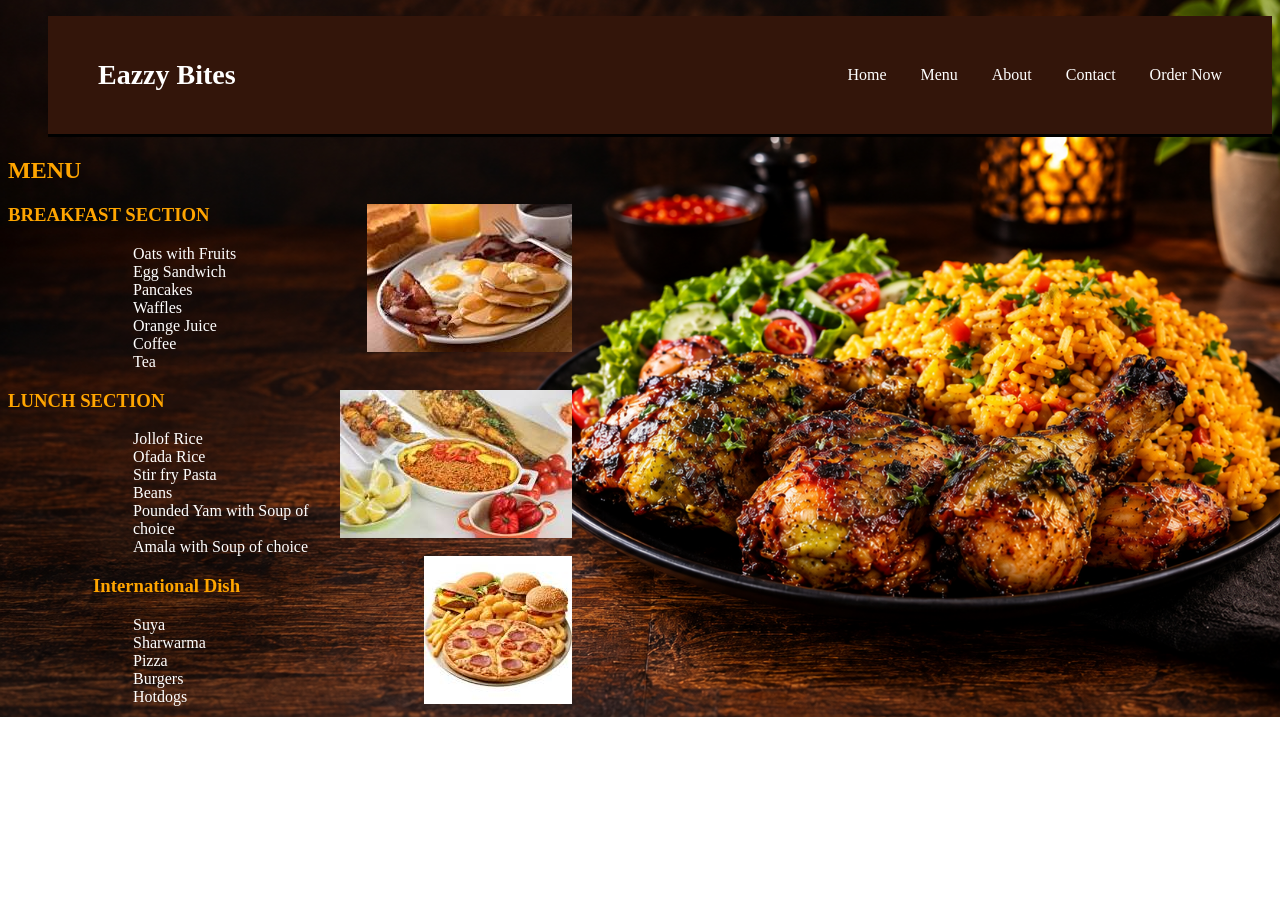
<file: index.html>
<!DOCTYPE html>
<html lang="en">

<head>
    <meta charset="UTF-8">
    <meta name="viewport" content="width=device-width, initial-scale=1.0">
    <link rel="stylesheet" href="style.css">
    <title>Menu</title>
</head>

<body>
     <ul>
        <nav>
            <h2>Eazzy Bites</h2>

            <div>
                <a href="Landingpage.html">Home</a>
                <a href="index.html">Menu</a>
                <a href="about.html">About</a>
                <a href="contact.html">Contact</a>
                <a href="form.html">Order Now</a>
            </div>
        </nav>
    </ul>
    <h2 class="Menu">MENU</h2>
    <div class="Breakfast">
        <img src="./Images/Breakfast.jpg" alt="Breakfast">
        <dl>
            <dt>
                <h3 class="breakfast">BREAKFAST SECTION</h3>
    </div>
    </dt>
    <div class="Text1">
        <dd>Oats with Fruits</dd>
        <dd>Egg Sandwich</dd>
        <dd>Pancakes</dd>
        <dd>Waffles</dd>
        <dd>Orange Juice</dd>
        <dd>Coffee</dd>
        <dd>Tea</dd>
        </dl>
    </div>
    <div class="Lunch">
        <img src="./Images/Dish.jpg" alt="">
        <dt>
            <h3 class="Lunch">LUNCH SECTION</h3>
        </dt>
    </div>
    <div class="Text">
        <dd>Jollof Rice</dd>
        <dd>Ofada Rice</dd>
        <dd>Stir fry Pasta</dd>
        <dd>Beans</dd>
        <dd>Pounded Yam with Soup of choice</dd>
        <dd>Amala with Soup of choice</dd>
    </div>
    <div class="International">
        <img src="./Images/Pizza.jpg" alt="">
    </div>
    <div class="Text2">
        <dt>
            <h3 class="International">International Dish</h3>
        </dt>
        <dd>Suya</dd>
        <dd>Sharwarma</dd>
        <dd>Pizza</dd>
        <dd>Burgers</dd>
        <dd>Hotdogs</dd>
    </div>
</body>

</html>
</file>
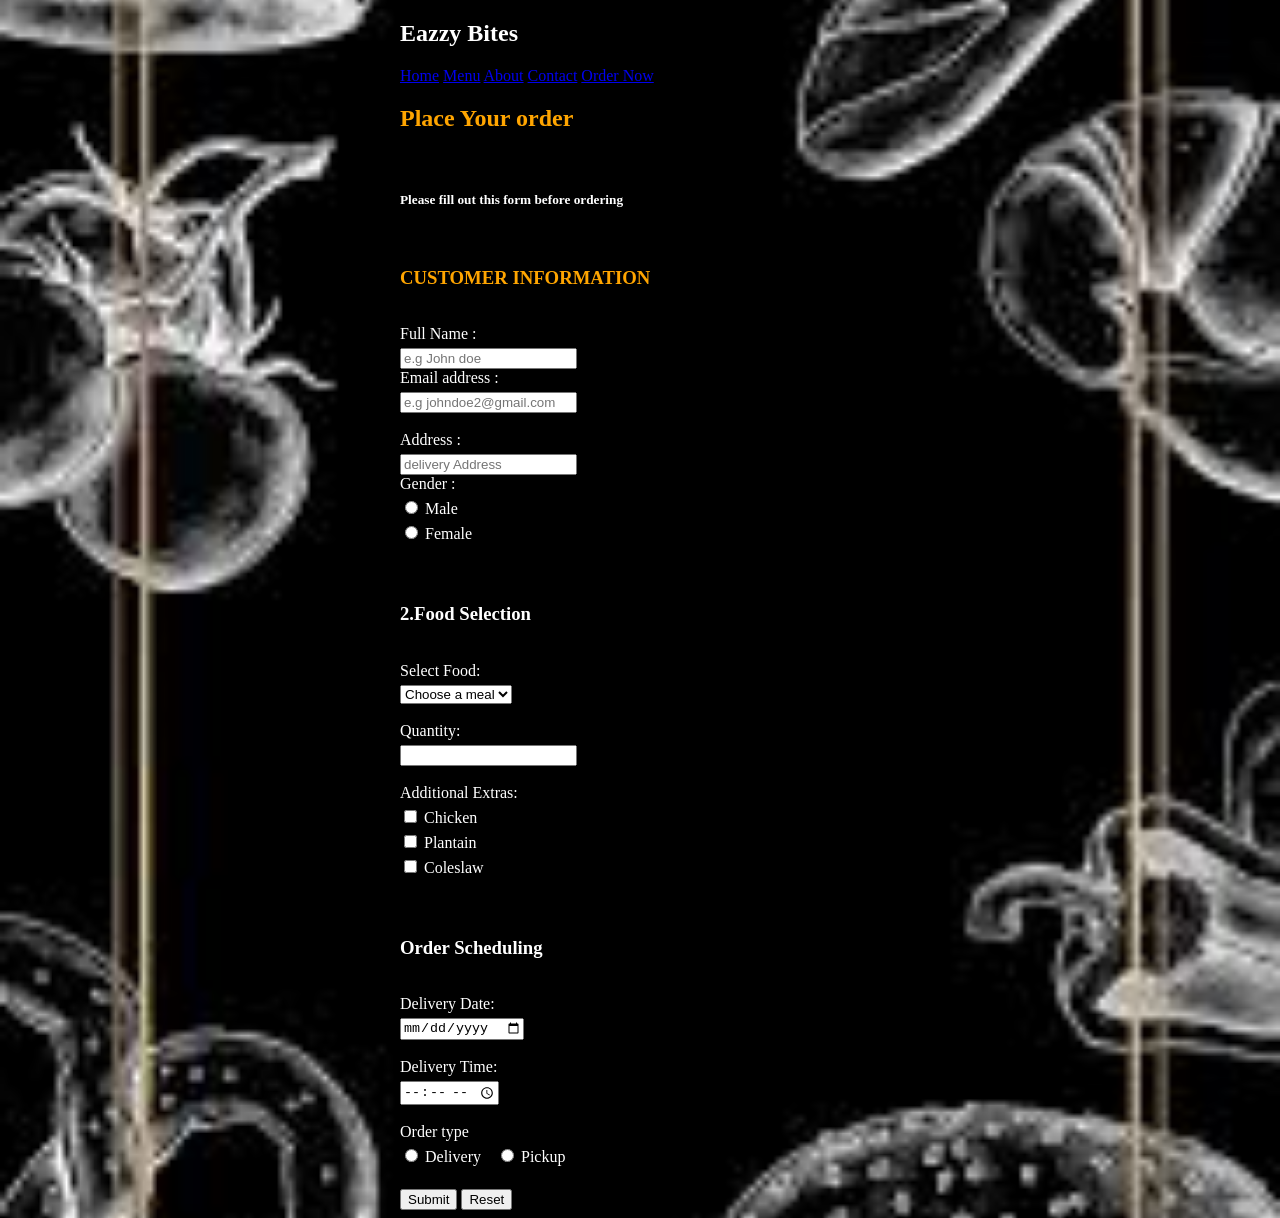
<file: form.html>
<!DOCTYPE html>
<html lang="en">

<head>
    <meta charset="UTF-8">
    <meta name="viewport" content="width=device-width, initial-scale=1.0">
    <title>Document</title>
    <link rel="stylesheet" href="style2.css">
</head>

<body>
        <nav>
            <h2>Eazzy Bites</h2>

            <div>
                <a href="Landingpage.html">Home</a>
                <a href="index.html">Menu</a>
                <a href="about.html">About</a>
                <a href="contact.html">Contact</a>
                <a href="form.html">Order Now</a>
            </div>
        </nav>
    
    <div id="heading">
        <h2>Place Your order</h2><br>
    </div>
    <h5>Please fill out this form before ordering </h5><br>
    <div id="heading2">
        <h3>CUSTOMER INFORMATION</h3>
    </div>
    <br>
    <form action="https://formsubmit.co/ashaoluafolabi2@gmail.com" method="POST" />
    <label for="Username">Full Name  :</label>
    <input type="text" placeholder="e.g John doe" required minlength="8" maxlength="16">
   <label for="email">Email address  :</label>
    <input type="email" placeholder="e.g johndoe2@gmail.com" required><br>
<br>
  <label for="Address">Address :</label>
    <input type="address" placeholder="delivery Address" required> 
    <label>Gender  :</label>

   
        <label>
            <input type="radio" name="gender" value="male" required>  
            Male
        </label>

        <label>
            <input type="radio" name="gender" value="female" required>
            Female
        </label><br>
        
    <br>
   <div class="Food"><h3> 2.Food Selection</h3></div> 
    <br>
    <label for="food">Select Food:</label>
    <select>
        <option value="">Choose a meal</option>
        <option value="jollof-rice">Jollof Rice</option>
        <option value="fried-rice">Fried Rice</option>
        <option value="spaghetti">Spaghetti</option>
    </select>
    <br>
    <br>
    <label for="quantity">Quantity:</label>
    <input type="number" id="quantity" name="quantity" min="1" required>
    <br>
    <br>
    <label>Additional Extras:</label>

    <label>
        <input type="checkbox" name="extras" value="chicken">
        Chicken
    </label>

    <label>
        <input type="checkbox" name="extras" value="plantain">
        Plantain
    </label>

    <label>
        <input type="checkbox" name="extras" value="coleslaw">
        Coleslaw
    </label>
    <br>
    <br>
   <div class="order2"><h3>Order Scheduling</h3></div> 
    <br>
    <label for="Delivery Date">Delivery Date:</label>
    <input type="date" required>
    <br>
    <br>
    <label for="Delivery time">Delivery Time:</label>
    <input type="time" required>
    <br>
    <br>
    <label for="Order type ">Order type</label>
    <div class="Order">
        <label for="delivery">
            <input type="radio" name="Order type" value="delivery" required>
            Delivery
        </label>
        <label for="Pick up ">
            <input type="radio" name="Order type" value="Pickup" requireds>
            Pickup
        </label>
    </div>
    <br>
    <input type="submit">
    <input type="reset">
</body>

</html>
</file>
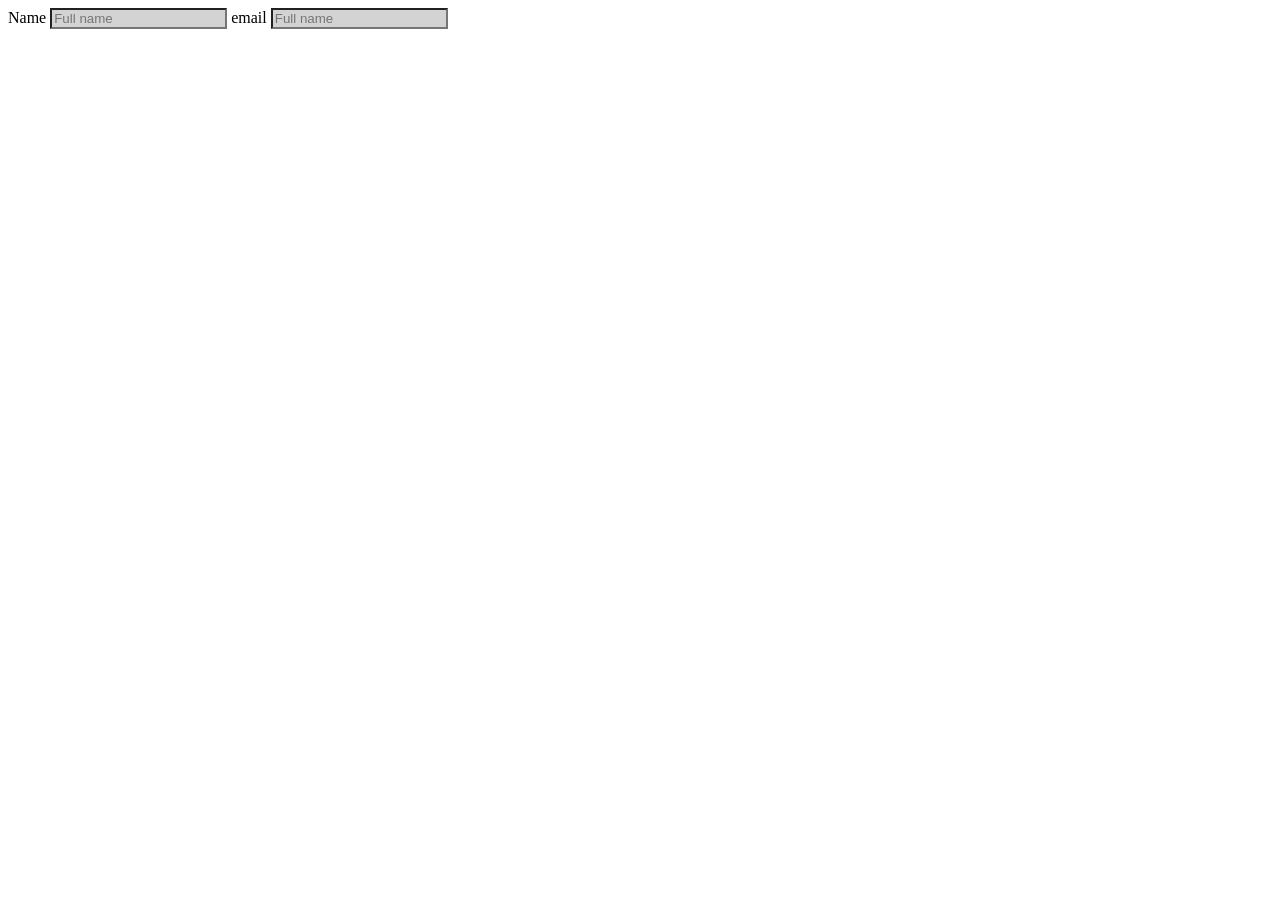
<file: test.html>
<!DOCTYPE html>
<html lang="en">
<head>
    <meta charset="UTF-8">
    <meta name="viewport" content="width=device-width, initial-scale=1.0">
    <title>Document</title>
</head>
<body>
    <form action="">
        <label for="name">Name</label>
        <input style="background-color:lightgray;" type="text" placeholder="Full name" required id="head">
         <label for="email">email</label>
        <input style="background-color:lightgray;" type="text" placeholder="Full name" required id="head"><br>      
    </form>
</body>
</html>
</file>
<file: style.css>
body{
    color: whitesmoke;
    background-image: url(./Images/Food2.png);
    background-repeat: no-repeat;
    background-size: cover;
    background-position: center;
}
nav {
    display: flex;
    justify-content: space-between;
    align-items: center;
    padding: 20px 50px;
}

nav h2 {
    color: white;
    font-size: 28px;
}

nav a {
    color: white;
    text-decoration: none;
    margin-left: 30px;
    font-size: 16px;
}

nav a:hover {
    color: orange;
}
nav{
    background-color: rgb(51, 21, 10);
    border-bottom: solid;
    border-color: black;
    color: black;
}
.Menu{
    color: orange;
}
.Breakfast{
    color: Orange;
}
.Lunch{
    color: Orange;
}
.International{
    color: orange;
}
img{
    float: right;
    margin-right: 350px;
}
.Breakfast{
     margin-right: 350px;
}
body{
    
}
.Lunch{
     margin-right: 350px;  
}
.International{
     margin-right: 350px;
}
.Text{
    color: white;
    margin-left: 85px;
}
.Text1{
    color: white;
     margin-left: 85px;
}
.Text2{
    color: white;
    margin-left: 85px; 
}
</file>
<file: style2.css>
body{
    background-image: url(./Images/Menu\ background.jpg);
    background-repeat: no-repeat;
    background-position: center;
    background-size: cover;
   margin-left: 400px;
   color: white;
}
label{
    display: block;
    margin-bottom: 5px;
}
.gender{
  display: flex;
  gap: 15px;
}
.Order{
  display: flex;
  gap: 15px;
}
#heading{
    color: orange;
}
#heading2{
    color: orange;
}
.username{
     color: orange;
}
.email{
    color: orange;
}
</file>
